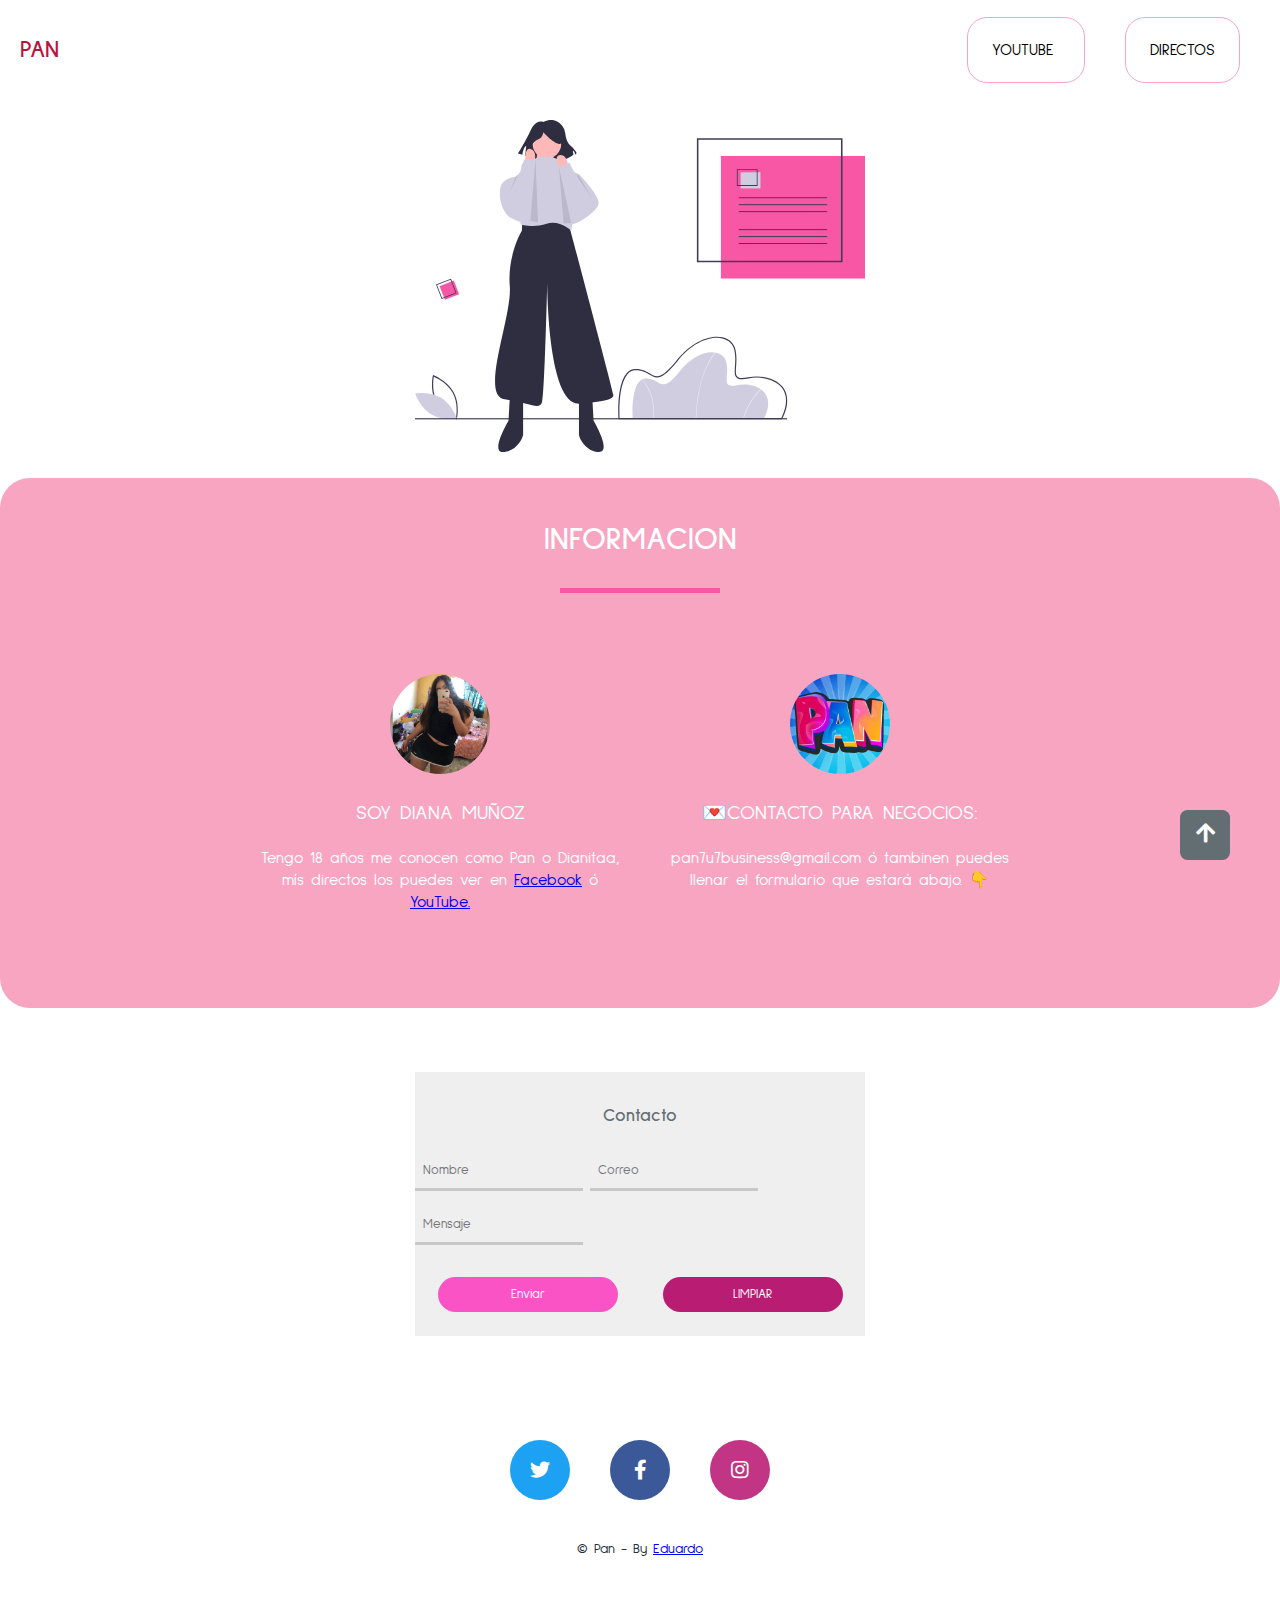
<file: index.html>
<!DOCTYPE html>
<html lang="en" dir="ltr">
  <head>
    <meta charset="utf-8">
    <title>Pan</title>
    <link rel="stylesheet" href="style.css">
    <meta name="viewport" content="width=device-width, initial-scale=1">
    <link rel="stylesheet" href="https://use.fontawesome.com/releases/v5.6.1/css/all.css">
    <link href="https://fonts.googleapis.com/css?family=Sulphur+Point&display=swap" rel="stylesheet"> 
  </head>
  <body>

  <div class="header">

    <h2 class="logo">Pan</h2>
    <input type="checkbox" id="chk">
    <label for="chk" class="show-menu-btn">
        <i class="fas fa-align-right"></i>
    </label>

    <ul class="menu">
      <a target="_blank" href="https://www.youtube.com/channel/UCiWpg9GPsGCJTVmopI01CaA" class="item">YouTube </a>
      <a target="blank_" href="https://www.facebook.com/Dianitaa-111165266895263/" class="item">Directos</a>
      
      <label for="chk" class="hide-menu-btn">
        <i class="fas fa-arrow-circle-left"></i>
      </label>
    </ul>
  </div>

 

    <div class="content">
    <center>
      <img src="undraw_exciting_news_ksse(1).svg" alt="">
    </center> 
    </div>
     <a class="gotopbtn" href="#"> <i class="fas fa-arrow-up"></i> </a>
    <div class="CEO">
      <div class="inner">
        <h1>INFORMACION</h1>
        <div class="border"></div>

        <div class="row">
          <div class="col">
            <div class="CEO">
              <img src="Pan on Instagram_ _--__B4EOuQLgcCR(JPG)_1.jpg" alt="">
              <div class="name">soy diana Muñoz </div>
              <p>
                Tengo 18 años me conocen como Pan o Dianitaa, 
                mís directos los puedes ver en   
                <a target="blank_" href="https://www.facebook.com/Dianitaa-111165266895263/">Facebook</a> ó
                <a target="blank_" href="https://www.youtube.com/channel/UCiWpg9GPsGCJTVmopI01CaA">YouTube.</a>
              </p>
                 
            </div>
          </div>

          <div class="col">
            <div class="CEO">
              <img src="IMG-20191208-WA0002.jpg" alt=""> 
              <div class="name">💌Contacto para Negocios:</div>
              <p>
                 pan7u7business@gmail.com ó tambinen puedes llenar el formulario que estará abajo. 👇
              </p>
            </div>
          </div>
        </div>
      </div>
    </div> 














    <div class="container">
      <div class="form__top">
        <h2>Contacto</h2>
      </div>		
      <form class="form__reg" action="contacto.php" method="post"></form>
        <input class="input" type="text" placeholder="Nombre" nombre="nombre" require="">
        <input class="input" type="email" placeholder="Correo" correo="correo"  require="">
        
        <input class="input" type="text" placeholder="Mensaje" mensaje="mensaje"  require="">
        <div class="btn__form">
        <input class="btn__submit" type="submit" value="Enviar">
        <input class="btn__reset" type="reset" value="LIMPIAR">	
        </div>
      </form>
    </div>
    










    
     
      <footer class="contenedor">
        <div class="redes-sociales">
          <div class="contenedor-icono">
            <a href="https://twitter.com/Pan_7u7" target="_blank" class="twitter">
              <i class="fab fa-twitter"></i>
            </a>
          </div>
          <div class="contenedor-icono">
            <a href="https://m.facebook.com/Dianitaa-111165266895263/" target="_blank" class="facebook">
              <i class="fab fa-facebook-f"></i>
            </a>
          </div>
          <div class="contenedor-icono">
            <a href="https://www.instagram.com/diana.munoz__/" target="_blank" class="instagram">
              <i class="fab fa-instagram"></i>
            </a>
          </div>
        </div>
        <div class="creado-por">
          <p> © Pan - By <a target="blank_" href="https://www.instagram.com/eduardo.020/">Eduardo</a></p>
        </div>
      </footer>
    </div>
      


 
  </body>
</html>
</file>
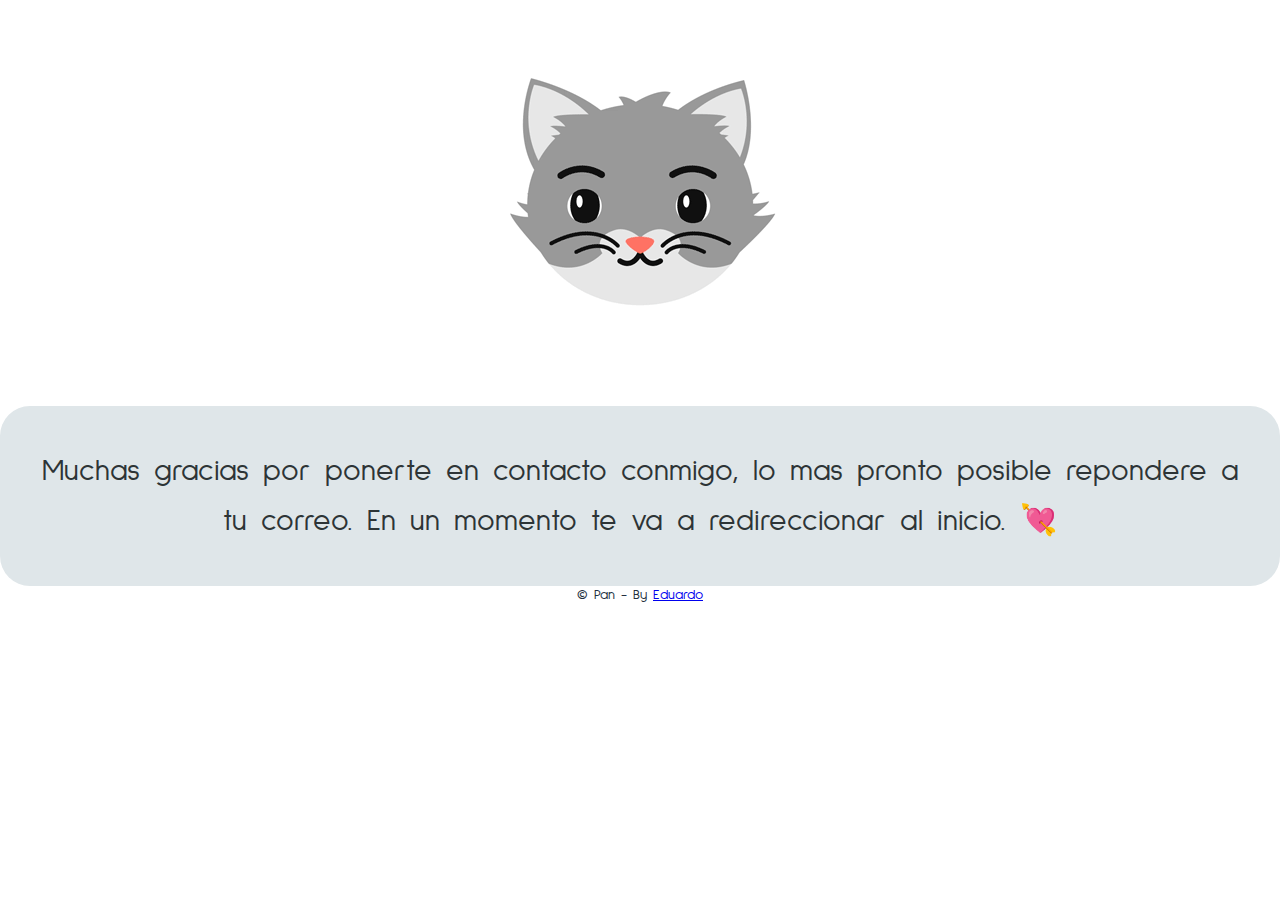
<file: gracias.html>
<!DOCTYPE html>
<html lang="en" dir="ltr">
  <head>
    <meta charset="utf-8">
    <title>Pan</title>
    <link rel="stylesheet" href="style1.css">
    <meta name="viewport" content="width=device-width, initial-scale=1">
    <link rel="stylesheet" href="https://use.fontawesome.com/releases/v5.6.1/css/all.css">
    <link href="https://fonts.googleapis.com/css?family=Sulphur+Point&display=swap" rel="stylesheet"> 
  </head>
  <body>

    <META HTTP-EQUIV="REFRESH" CONTENT="10;URL=index.html"> 

    <div class="content">
        <center>
          <img src="391905210_AMAZED_CAT_400px.gif" alt="">
        </center> 
        </div>


        <div class="regresar">

            <p>
                Muchas gracias por ponerte en contacto conmigo, 
                lo mas pronto posible repondere a tu correo. En un momento te va a redireccionar al inicio. 💘
              </p>

        </div>


        
        <footer class="contenedor">
         <div class="creado-por">
        <p> © Pan - By <a target="blank_" href="https://www.instagram.com/eduardo.020/">Eduardo</a></p>
      </div>
    </footer>
  </div>
    

  </body>
</html>
</file>
<file: style.css>
*{
    margin: 0;
    padding: 0;
    font-family: 'Sulphur Point', sans-serif;
  }


body{
  margin: 0;
  padding: 0;
  background: white;
}

.header{
    height: 100px;
    padding: 0 20px;
    color: #b71540;
 }

.logo{
    line-height: 100px;
    float: left;
    text-transform: uppercase;
}
  
.menu{
    float: right;
    line-height: 100px;
  }
.menu a{
    border: none;
    margin: 20px;
    padding: 24px;
    width: 220px;
    text-transform: uppercase;
    border-radius: 20px;
    text-decoration: none;
    cursor: pointer;
    color: black;
    transition: 0.5s;
    border:#f8a5c2 1px solid;
  }
  .show-menu-btn,.hide-menu-btn{
    transition: 0.4s;
    font-size: 30px;
    cursor: pointer;
    display: none;
  }
  .show-menu-btn{
    float: right;
  }
  .show-menu-btn i{
    line-height: 100px;
  }
  .menu a:hover,
  .show-menu-btn:hover,
  .hide-menu-btn:hover{
    background: #f8a5c2;  /* fallback for old browsers */
    border-radius: 30px;
    color: white;
  }
  
#chk{
    position: absolute;
    visibility: hidden;
    z-index: -1111;
  }
  
.content{
    padding: 0 20px;
  }
.content img{
    width: 100%;
    max-width: 450px;
    margin: 20px 0;
  }
.content p{
    text-align: center;
  }
  
  @media screen and (max-width:800px) {
    .show-menu-btn,.hide-menu-btn{
      display: block;
    }
    .menu{
      position: fixed;
      width: 100%;
     /* height: 100vh; */
      background: white;
      right: -100%;
      top: 0;
      text-align: center;
      padding: 80px 0;
      line-height: normal;
      transition: 0.3s;
      border-radius: 30px;
    }
    .menu a{
      display: block;
      padding: 20px;
      
    }
    .hide-menu-btn{
      position: absolute;
      top: 40px;
      right: 40px;
    }
    #chk:checked ~ .menu{
      right: 0;
    }
  }


 .gotopbtn{
    position: fixed;
    width: 50px;
    height: 50px;
    background: #636e72;
    bottom: 40px;
    right: 50px;
    border-radius: 15%;
    text-decoration: none;
    text-align: center;
    line-height: 50px;
    color: white;
    font-size: 22px;
  }
  

.CEO{
  padding: 40px 0;
  color: white;
  text-align: center;
  background: #f8a5c2;
}
.inner{
  max-width: 1200px;
  margin: auto;
  overflow: hidden;
  padding: 0 20px;
  
}

.border{
  width: 160px;
  height: 5px;
  background: #f857a6; 
  margin: 26px auto;
}

.row{
  display: flex;
  flex-wrap: wrap;
  justify-content: center;
  
}
.col{
  flex: 33.33%;
  max-width: 33.33%;
  box-sizing: border-box;
  padding: 15px;
 
}
.CEO{
  
  border-radius: 30px;
}
.CEO img{
  width: 100px;
  height: 100px;
  border-radius: 50%;
}
.name{
  font-size: 20px;
  text-transform: uppercase;
  margin: 20px 0;
}

@media screen and (max-width:960px) {
.col{
  flex: 100%;
  max-width: 80%;
}
}

@media screen and (max-width:600px) {
.col{
  flex: 100%;
  max-width: 100%;
}
}
  


.container {
	max-width: 450px;
	height: auto;
	background-color: #EFEFEF;
	margin: 5% auto;
	padding-bottom: 1rem;
	
}


.form__top {
	width: 100%;
	text-align: center;
	padding: 2rem 0 1rem;
  border-radius: 30px;
}

.form__top h2 {
	font-weight: bold;
	color: #636e72;
	font-size: 18px;
}



.form__reg {
	padding: 0 2rem;
	display: flex;
	flex-direction: column;
	justify-content: center;
}

.btn__form {
	display: flex;
	justify-content: space-around;
	margin-top: 1rem;
}

.input, .btn__submit, .btn__reset{
	background-color: #EFEFEF;
	padding: .5rem;
	margin: .5rem 0;
	border: none;
	border-bottom: solid #C8C8C8 .2rem;
	transition: all .5s;
}

.input:focus {
	border-bottom: solid #c471ed .2rem;
}

.btn__submit, .btn__reset {
	width: 40%;
	border-bottom: none;
  background-color: #f953c6;
  border-radius: 30px;
	color: white;
}

.btn__reset {
	background-color: #b91d73;
}

.btn__submit:hover {
	background-color: #240b36;
}

.btn__reset:hover{
	background-color: #240b36;
}










  
footer .redes-sociales {
	display: flex;
	align-content: center;
	justify-content: center;
	padding: 20px;
	flex-wrap: wrap;
}

footer .redes-sociales a {
	display: block;
	width: 60px;
	height: 60px;
	background: #000;
	color: #fff;
	margin: 20px;
	text-align: center;
	border-radius: 100px;
	transition: .3s ease all;
}

footer .redes-sociales .twitter {background: #1da1f2;}
footer .redes-sociales .facebook {background: #3b5998;}
footer .redes-sociales .instagram {background: #c13584;}

footer .redes-sociales a i {
	font-size: 20px;
	line-height: 60px;
}

footer .contenedor-icono:hover a {
	animation: icono .5s ease;
}

@keyframes icono {
	from {
		transform: rotate3d(0,0,0,0);
	}
	to {
		transform: rotate3d(0,1,0, 360deg);
	}
}

footer .creado-por {
	margin-bottom: 40px;
	text-align: center;
	font-size: 14px;
	color: #222f3e;
}



.final img{
  width: 100px;
  height: 100px;
  border-radius: 50%;
}
</file>
<file: style1.css>
*{
    margin: 0;
    padding: 0;
    font-family: 'Sulphur Point', sans-serif;
  }

  body{
    margin: 0;
    padding: 0;
    background: white;
  }

.regresar p{
    background: #dfe6e9;
    display: flex;
    padding: 40px;
    text-align: center;
    line-height: 50px;
    font-size: 30px;
    color: #2d3436;
    border-radius: 30px;

 }
      
 footer .creado-por {
	margin-bottom: 40px;
	text-align: center;
	font-size: 14px;
	color: #222f3e;
}
</file>
